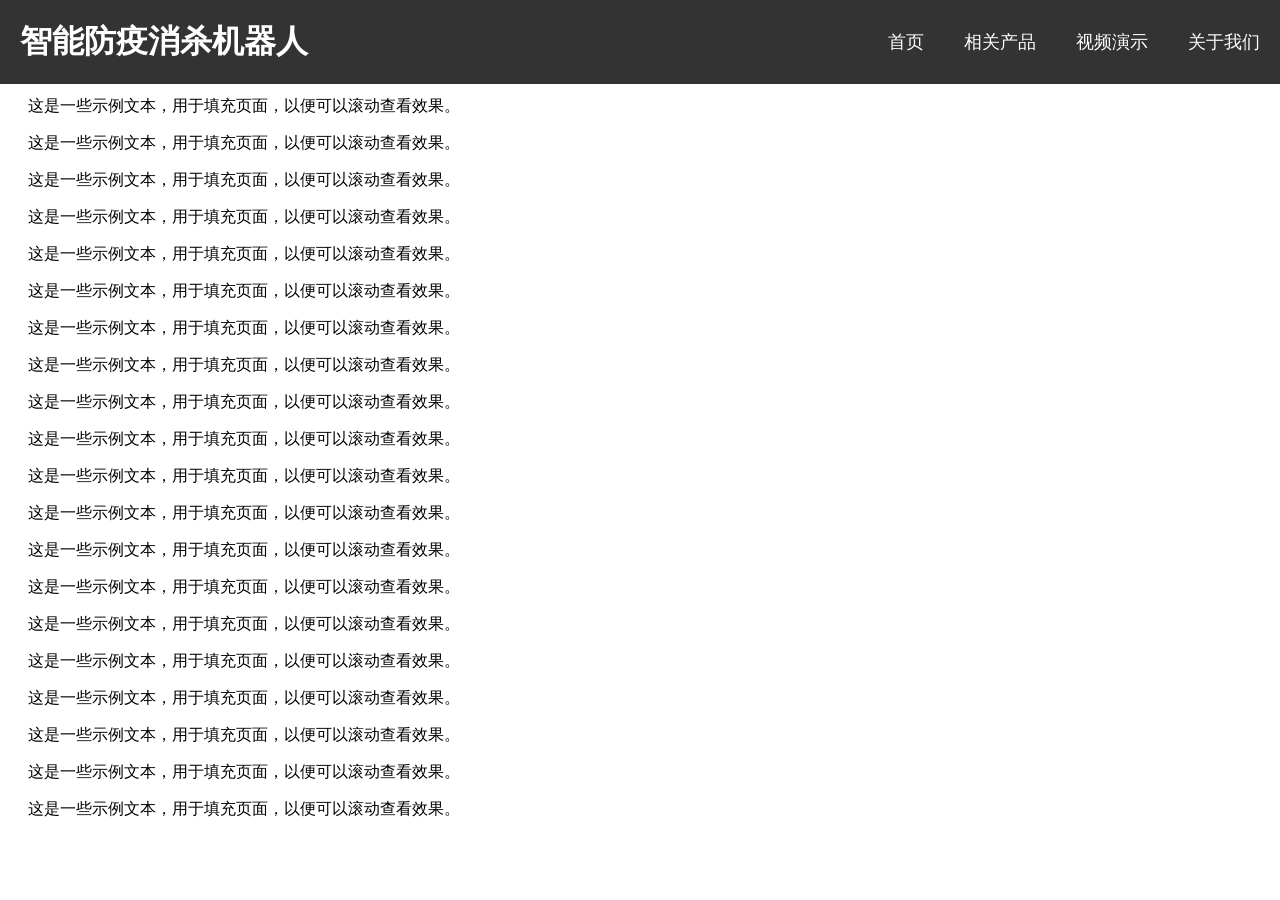
<file: web_project/index.html>
<!DOCTYPE html>
<html lang="zh-CN">

<head>
    <meta charset="utf-8">
    <meta http-equiv="X-UA-Compatible" content="IE=edge">
    <meta name="viewport" content="width=device-width,initial-scale=1">
    <link rel="main" href="main.css">
    <title>智能防疫消杀机器人</title>
    <style>
        /* 设置 h1 固定在窗口顶部 */
        #header h1:first-of-type {
            position: fixed;
            top: 0;
            left: 0;
            width: 100%;
            background-color: #333;
            color: white;
            padding: 20px;
            margin: 0;
            z-index: 1000;
        }

        /* 设置内容区域的上边距，避免被 h1 和导航栏遮挡 */
        .content {
            margin-top: 60px;
            padding: 20px;
        }

        /* 将 nav 元素固定在窗口顶部右侧 */
        nav {
            position: fixed;
            top: 30px;
            right: 20px;
            display: flex;
            z-index: 1001; /* 确保导航栏在 h1 之上 */
        }

        /* 移除 ul 的默认样式 */
        nav ul {
            list-style-type: none;
            margin: 0;
            padding: 0;
            display: flex;
        }

        /* 为 li 元素添加一些间距 */
        nav ul li {
            margin-left: 40px;
        }

        /* 为 a 元素添加样式 */
        nav ul li a {
            text-decoration: none;
            font-size: 18px;
            color: white;
        }
    </style>
</head>

<body>
    <header id="header">
        <h1>智能防疫消杀机器人</h1>
        <nav>
            <ul>
                <li><a href="首页/index.html" target="_blank" class="icon solid fa-blog"
                        title="每天都是最好的自己。"><span class="label">首页</span></a></li>
                <li><a href="相关产品/index.html" target="_blank" class="icon solid fa-blog"
                        title="每天都是最好的自己。"><span class="label">相关产品</span></a></li>
                <li><a href="视频演示/index.html" target="_blank" class="icon solid fa-blog"
                        title="每天都是最好的自己。"><span class="label">视频演示</span></a></li>
                <li><a href="关于我们/index.html" target="_blank" class="icon solid fa-blog"
                        title="每天都是最好的自己。"><span class="label">关于我们</span></a></li>
            </ul>
        </nav>
    </header>
    <div class="content">
        <p>这是一些示例文本，用于填充页面，以便可以滚动查看效果。</p>
        <p>这是一些示例文本，用于填充页面，以便可以滚动查看效果。</p>
        <p>这是一些示例文本，用于填充页面，以便可以滚动查看效果。</p>
        <p>这是一些示例文本，用于填充页面，以便可以滚动查看效果。</p>
        <p>这是一些示例文本，用于填充页面，以便可以滚动查看效果。</p>
        <p>这是一些示例文本，用于填充页面，以便可以滚动查看效果。</p>
        <p>这是一些示例文本，用于填充页面，以便可以滚动查看效果。</p>
        <p>这是一些示例文本，用于填充页面，以便可以滚动查看效果。</p>
        <p>这是一些示例文本，用于填充页面，以便可以滚动查看效果。</p>
        <p>这是一些示例文本，用于填充页面，以便可以滚动查看效果。</p>
        <p>这是一些示例文本，用于填充页面，以便可以滚动查看效果。</p>
        <p>这是一些示例文本，用于填充页面，以便可以滚动查看效果。</p>
        <p>这是一些示例文本，用于填充页面，以便可以滚动查看效果。</p>
        <p>这是一些示例文本，用于填充页面，以便可以滚动查看效果。</p>
        <p>这是一些示例文本，用于填充页面，以便可以滚动查看效果。</p>
        <p>这是一些示例文本，用于填充页面，以便可以滚动查看效果。</p>
        <p>这是一些示例文本，用于填充页面，以便可以滚动查看效果。</p>
        <p>这是一些示例文本，用于填充页面，以便可以滚动查看效果。</p>
        <p>这是一些示例文本，用于填充页面，以便可以滚动查看效果。</p>
        <p>这是一些示例文本，用于填充页面，以便可以滚动查看效果。</p>
    </div>
    <!--<script src="script.js"></script>-->
</body>

</html>
</file>
<file: web_project/main.css>
#header {
    position: relative;
    background-color: #333;
    color: white;
    padding: 20px;
}

#header.sticky {
    position: fixed;
    top: 0;
    left: 0;
    width: 100%;
    z-index: 1000;
}

.content {
    margin-top: 20px;
    padding: 20px;
}
h1
{
    padding: 10px;
    /* 设置外边距，使列表项之间有一定间距 */
    margin: 5px;
    /* 设置内边距，使列表项内容居中 */
}
</file>
